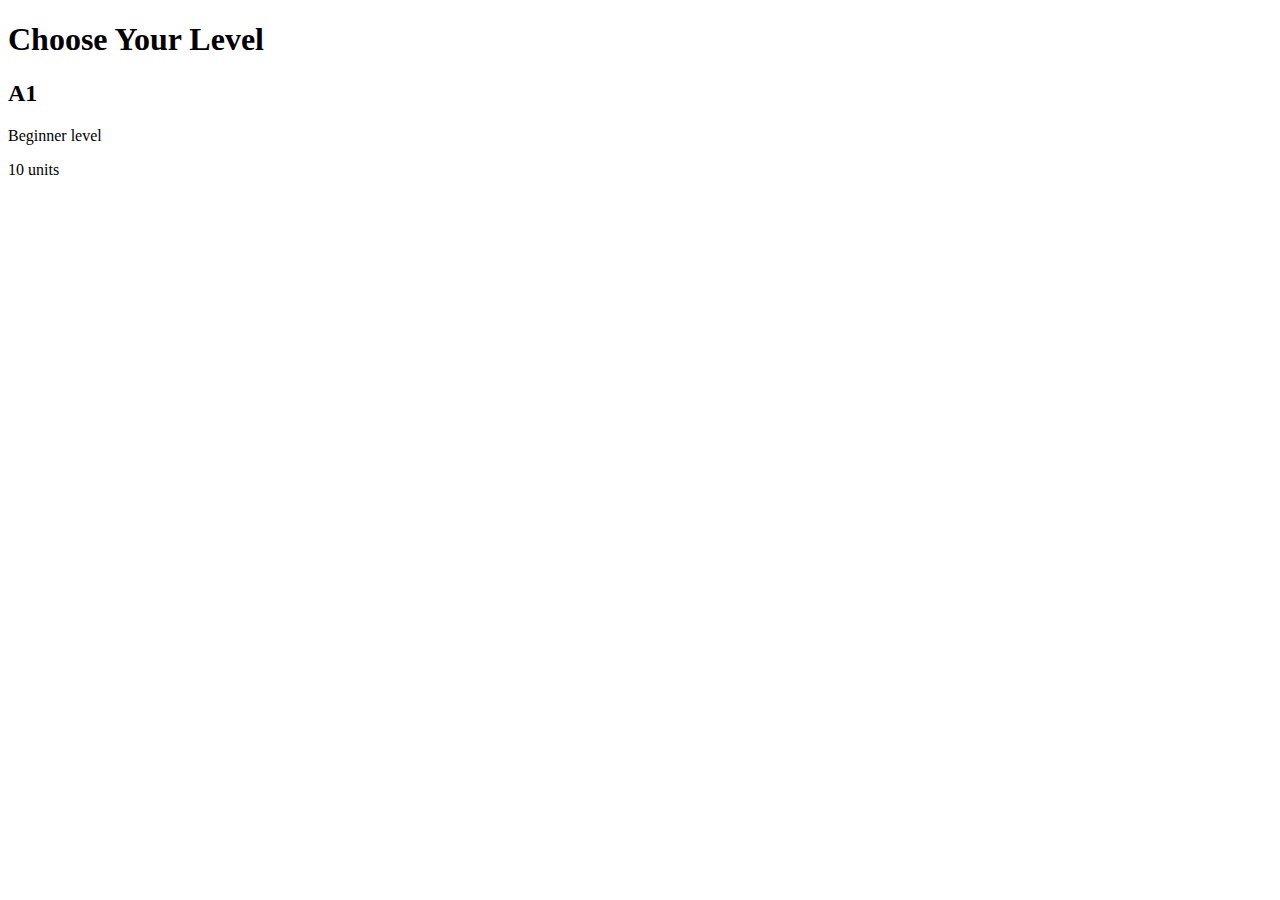
<file: src/main/resources/templates/index.html>
<!DOCTYPE html>
<html xmlns:th="http://www.thymeleaf.org">
<head th:replace="~{fragments/head :: head}">
    <title>Friday Words - Choose Level</title>
</head>
<body>
    <div class="container">
        <h1>Choose Your Level</h1>
        <div class="levels-grid">
            <a th:each="level : ${levels}" 
               th:href="@{/level/{id}(id=${level.id})}" 
               class="level-card">
                <h2 th:text="${level.name}">A1</h2>
                <p th:text="${level.description}">Beginner level</p>
                <span class="units-count" th:text="${level.unitsCount + ' units'}">10 units</span>
            </a>
        </div>
    </div>
</body>
</html>
</file>
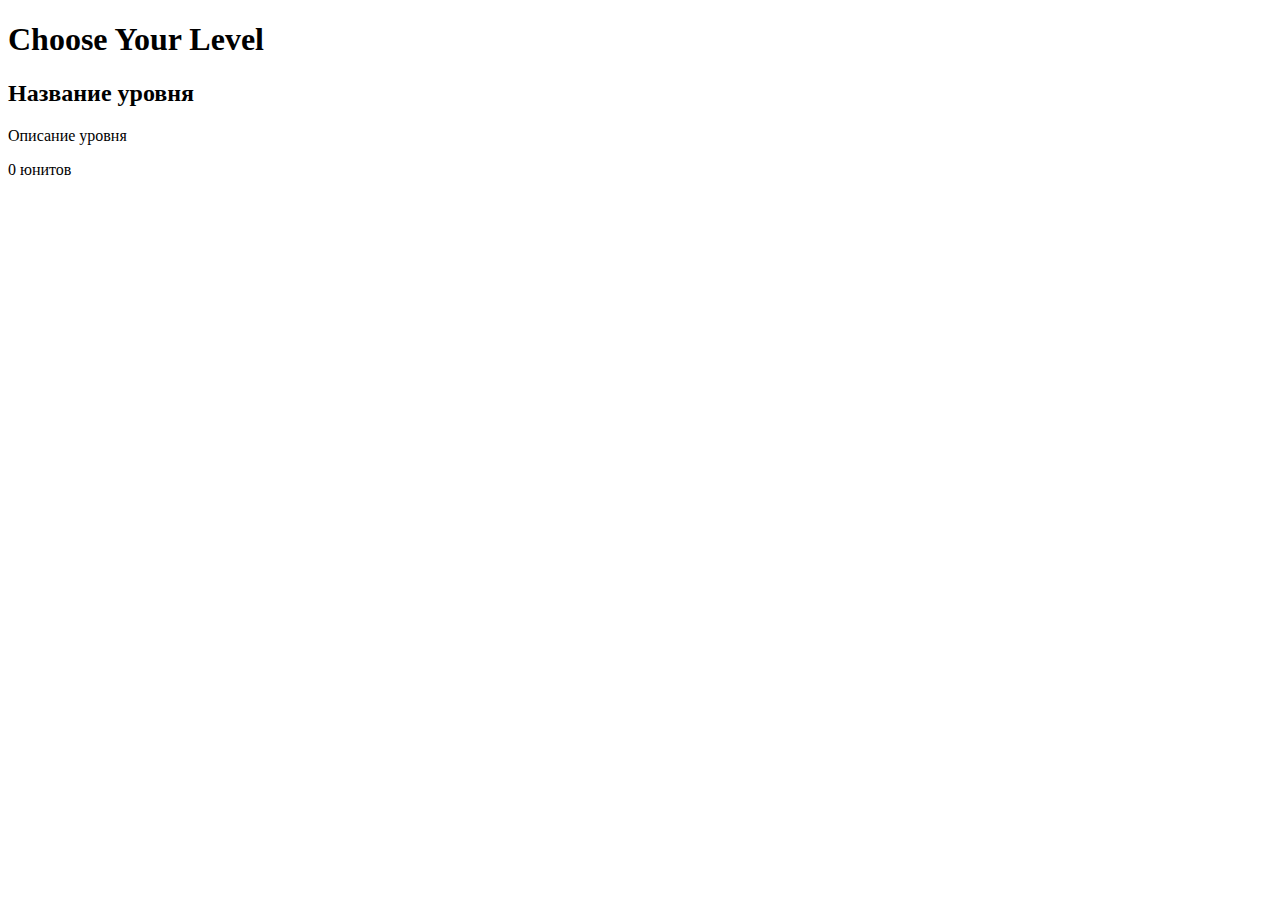
<file: src/main/resources/templates/levels.html>
<!DOCTYPE html>
<html xmlns:th="http://www.thymeleaf.org">
<head th:replace="~{fragments/head :: head}">
    <title>Уровни</title>
</head>
<body>
    <header th:replace="~{fragments/header :: header}"></header>
    
    <div class="container">
        <h1>Choose Your Level</h1>
        <div class="levels-grid">
            <a th:each="level : ${levels}" 
               th:href="@{/level/{id}(id=${level.id})}" 
               class="level-card">
                <h2 th:text="${level.name}">Название уровня</h2>
                <p th:text="${level.description}">Описание уровня</p>
                <span class="count" th:text="${level.unitsCount + ' юнитов'}">0 юнитов</span>
            </a>
        </div>
    </div>

    <div th:replace="~{fragments/settings-modal :: settings-modal}"></div>
</body>
</html>
</file>
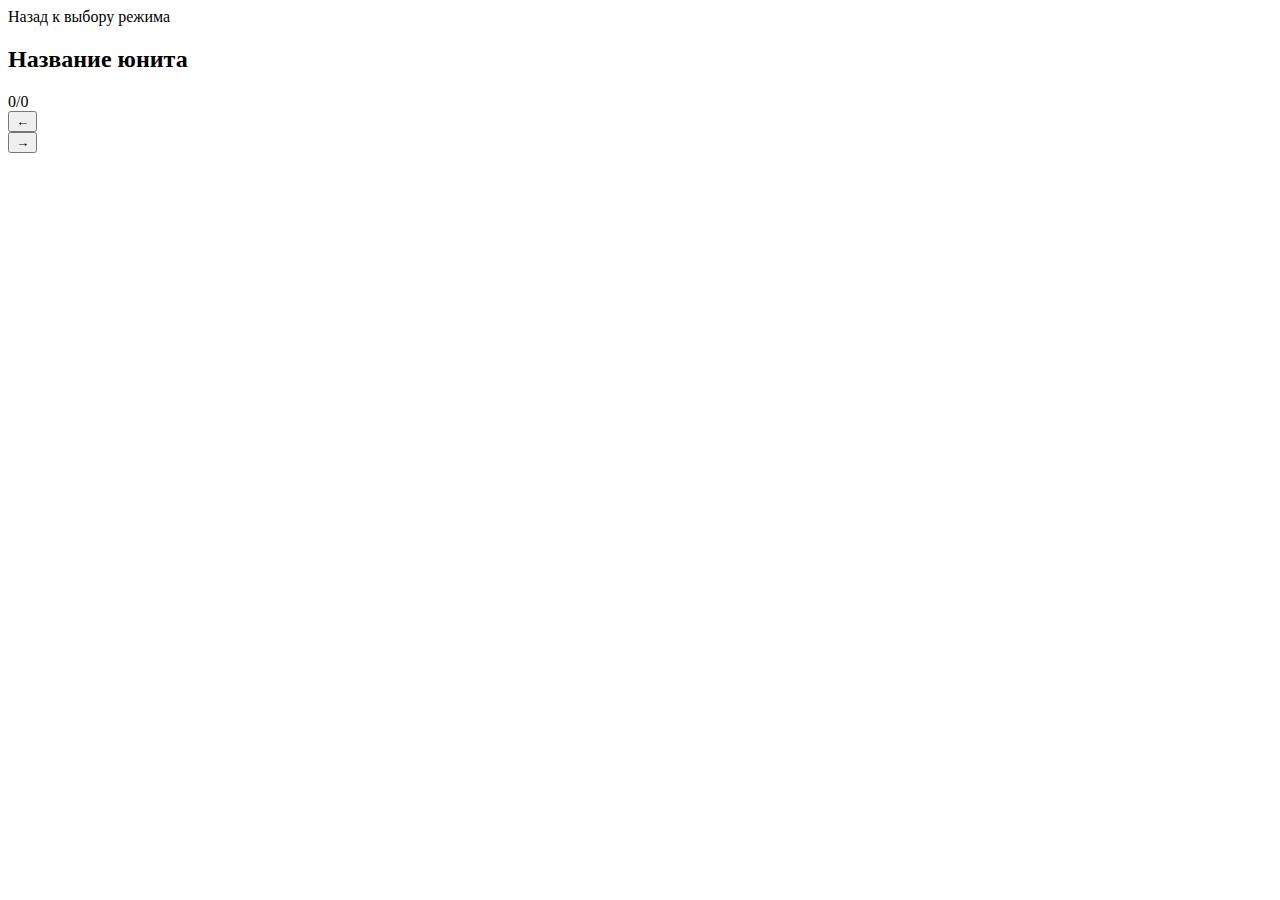
<file: src/main/resources/templates/memorization.html>
<!DOCTYPE html>
<html xmlns:th="http://www.thymeleaf.org">
<head th:replace="~{fragments/head :: head}">
    <title>Запоминание слов</title>
</head>
<body>
    <div class="container">
        <a th:href="@{/unit/{id}/modes(id=${unit.id})}" class="back-link">Назад к выбору режима</a>
        
        <div class="unit-info" th:data-unit-id="${unit.id}">
            <h2 th:text="${unit.name}">Название юнита</h2>
            <div class="progress-bar">
                <div class="progress" id="progressBar"></div>
            </div>
            <div class="score" id="score">0/0</div>
        </div>

        <div class="memorization-container">
            <button class="nav-button prev-button" id="prevButton">←</button>
            
            <div class="memorization-card" id="wordCard">
                <div class="word-english">
                    <span id="englishWord"></span>
                    <i class="fas fa-volume-up speak-icon" id="speakWord"></i>
                </div>
                <div class="word-transcription" id="transcription"></div>
                <div class="word-russian" id="russianWord"></div>
                <div class="word-example">
                    <span id="example"></span>
                    <i class="fas fa-volume-up speak-icon" id="speakExample"></i>
                </div>
            </div>

            <button class="nav-button next-button" id="nextButton">→</button>
        </div>
    </div>

    <script th:src="@{/js/memorization.js}"></script>
</body>
</html>
</file>
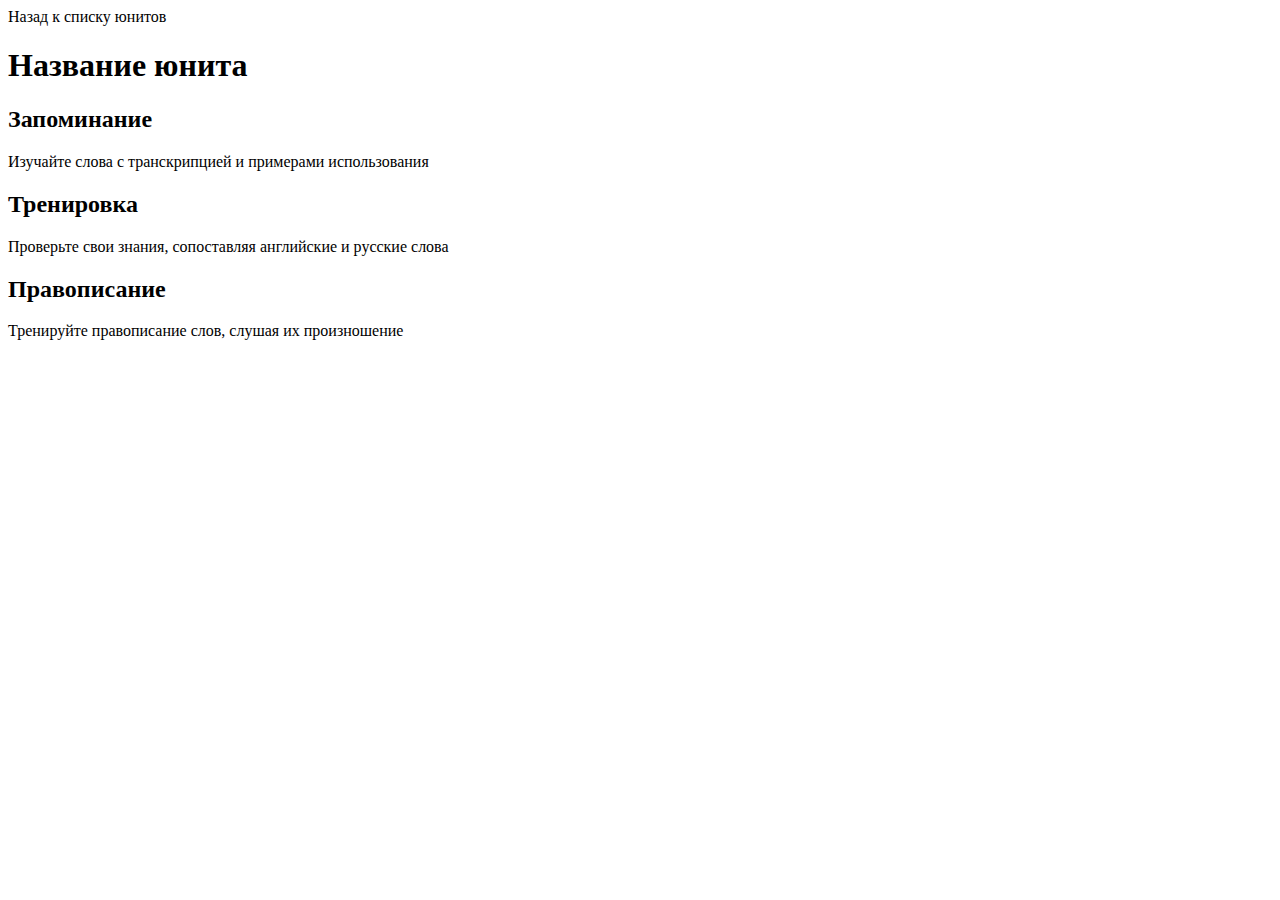
<file: src/main/resources/templates/mode-selection.html>
<!DOCTYPE html>
<html xmlns:th="http://www.thymeleaf.org">
<head th:replace="~{fragments/head :: head}">
    <title>Выбор режима обучения</title>
</head>
<body>
    <div class="container">
        <a th:href="@{/level/{levelId}(levelId=${unit.levelId})}" class="back-link">Назад к списку юнитов</a>
        <h1 th:text="${unit.name}">Название юнита</h1>
        
        <div class="modes-grid">
            <a th:href="@{/memorization/{id}(id=${unit.id})}" class="mode-card">
                <h2>Запоминание</h2>
                <p>Изучайте слова с транскрипцией и примерами использования</p>
            </a>
            <a th:href="@{/training/{id}(id=${unit.id})}" class="mode-card">
                <h2>Тренировка</h2>
                <p>Проверьте свои знания, сопоставляя английские и русские слова</p>
            </a>
            <a th:href="@{/spelling/{id}(id=${unit.id})}" class="mode-card">
                <h2>Правописание</h2>
                <p>Тренируйте правописание слов, слушая их произношение</p>
            </a>
        </div>
    </div>
</body>
</html>
</file>
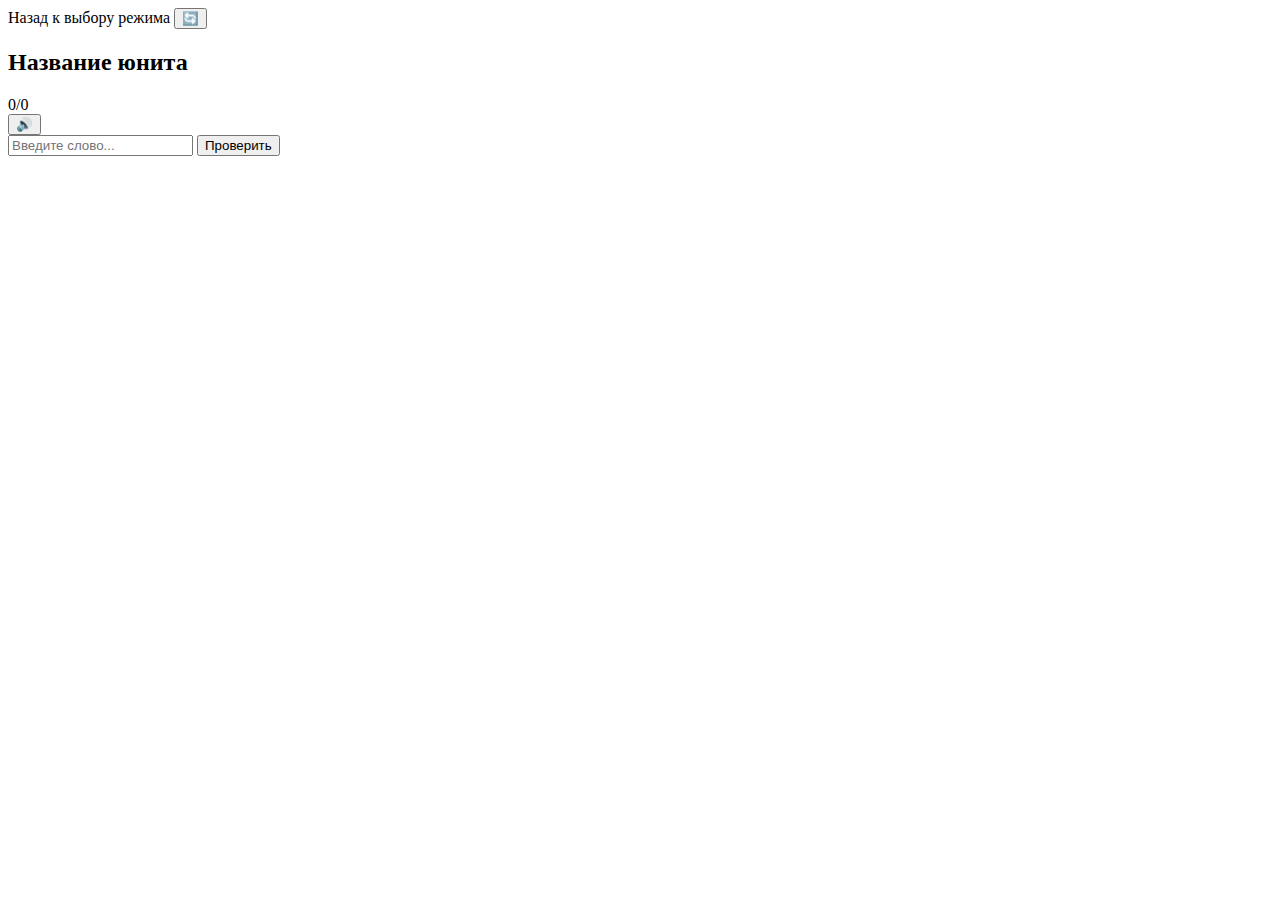
<file: src/main/resources/templates/spelling.html>
<!DOCTYPE html>
<html xmlns:th="http://www.thymeleaf.org">
<head th:replace="~{fragments/head :: head}">
    <title>Тренировка правописания</title>
</head>
<body>
    <div class="container">
        <div class="header-buttons">
            <a th:href="@{/unit/{id}/modes(id=${unit.id})}" class="back-link">Назад к выбору режима</a>
            <button id="newSetButton" class="reload-button" title="Новый набор слов">
                <span class="reload-icon">🔄</span>
            </button>
        </div>
        
        <div class="unit-info" th:data-unit-id="${unit.id}">
            <h2 th:text="${unit.name}">Название юнита</h2>
            <div class="progress-bar">
                <div class="progress" id="progressBar"></div>
            </div>
            <div class="score" id="score">0/0</div>
        </div>

        <div class="spelling-container">
            <div class="word-card">
                <div class="word-info">
                    <button id="speakButton" class="speak-button">
                        <span class="speak-icon">🔊</span>
                    </button>
                    <div class="russian-translation" id="russianTranslation"></div>
                </div>
                <div class="input-container">
                    <input type="text" id="wordInput" placeholder="Введите слово..." autocomplete="off">
                    <button id="checkButton" class="check-button">Проверить</button>
                </div>
                <div class="result-message" id="resultMessage"></div>
            </div>
        </div>
    </div>

    <script th:src="@{/js/spelling.js}"></script>
</body>
</html>
</file>
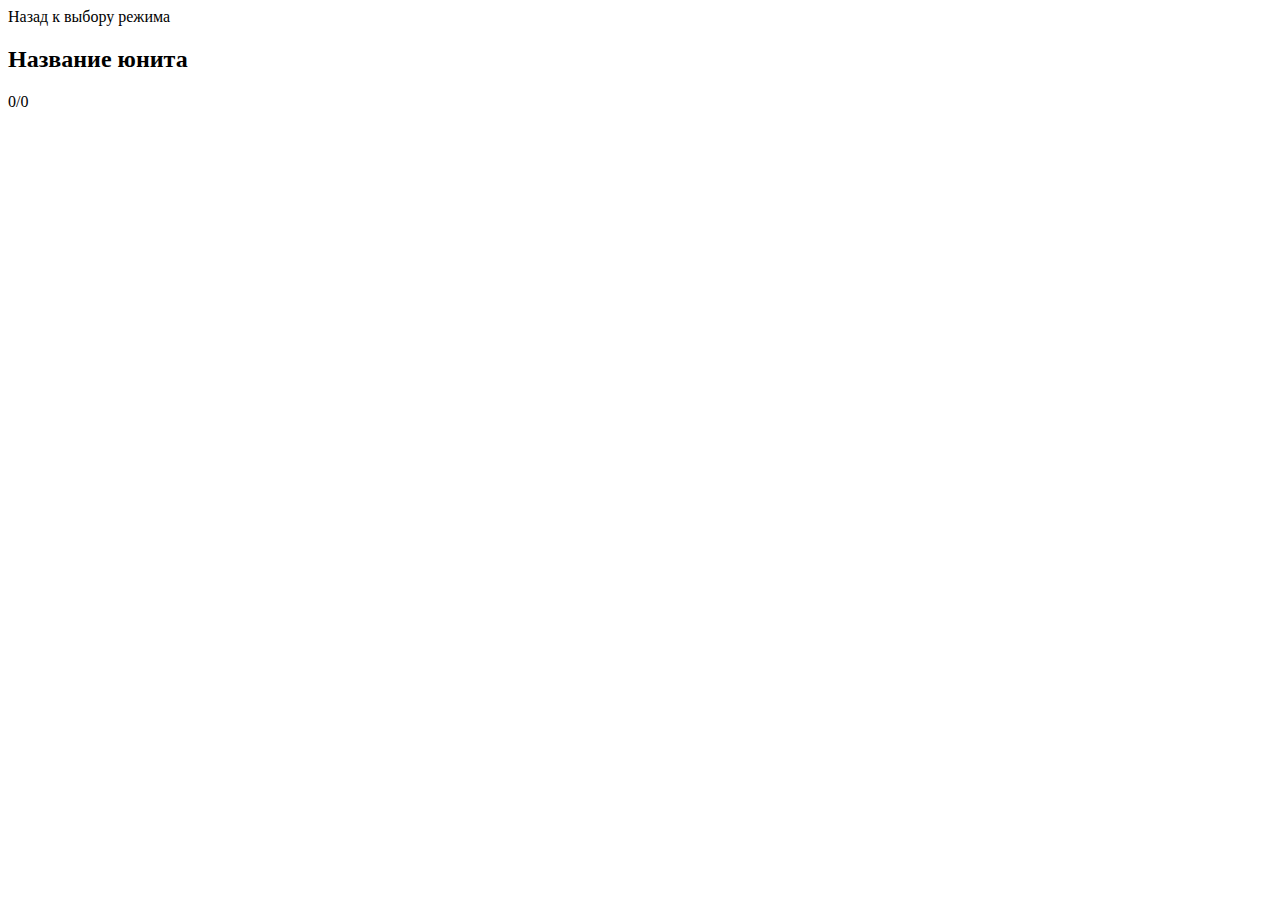
<file: src/main/resources/templates/training.html>
<!DOCTYPE html>
<html xmlns:th="http://www.thymeleaf.org">
<head th:replace="~{fragments/head :: head}">
    <title>Тренировка слов</title>
</head>
<body>
    <div class="container">
        <a th:href="@{/unit/{id}/modes(id=${unit.id})}" class="back-link">Назад к выбору режима</a>
        
        <div class="unit-info" th:data-unit-id="${unit.id}">
            <h2 th:text="${unit.name}">Название юнита</h2>
            <div class="progress-bar">
                <div class="progress" id="progressBar"></div>
            </div>
            <div class="score" id="score">0/0</div>
        </div>

        <div class="training-container">
            <div class="words-column english-column">
                <div id="englishWords" class="words-list"></div>
            </div>
            <div class="words-column russian-column">
                <div id="russianWords" class="words-list"></div>
            </div>
        </div>
    </div>

    <script th:src="@{/js/training.js}"></script>
</body>
</html>
</file>
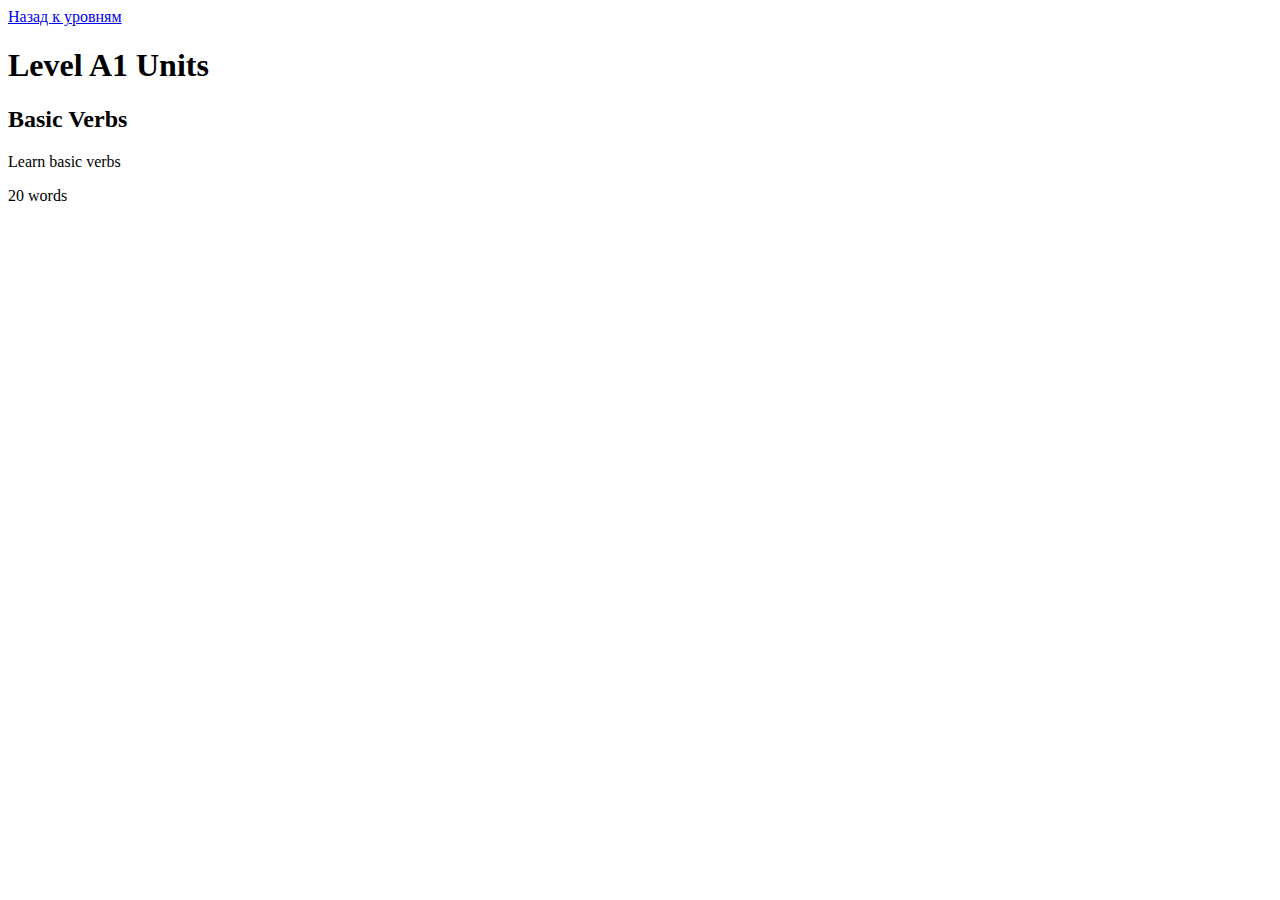
<file: src/main/resources/templates/units.html>
<!DOCTYPE html>
<html xmlns:th="http://www.thymeleaf.org">
<head th:replace="~{fragments/head :: head}">
    <title th:text="'Level ' + ${level.name} + ' - Choose Unit'">Level A1 - Choose Unit</title>
</head>
<body>
    <div class="container">
        <a href="/" class="back-link">Назад к уровням</a>
        <h1 th:text="'Level ' + ${level.name} + ' Units'">Level A1 Units</h1>
        <div class="units-grid">
            <a th:each="unit : ${units}" 
               th:href="@{/unit/{id}/modes(id=${unit.id})}" 
               class="unit-card">
                <h2 th:text="${unit.name}">Basic Verbs</h2>
                <p th:text="${unit.description}">Learn basic verbs</p>
                <span class="words-count" th:text="${unit.wordsCount + ' words'}">20 words</span>
            </a>
        </div>
    </div>
</body>
</html>
</file>
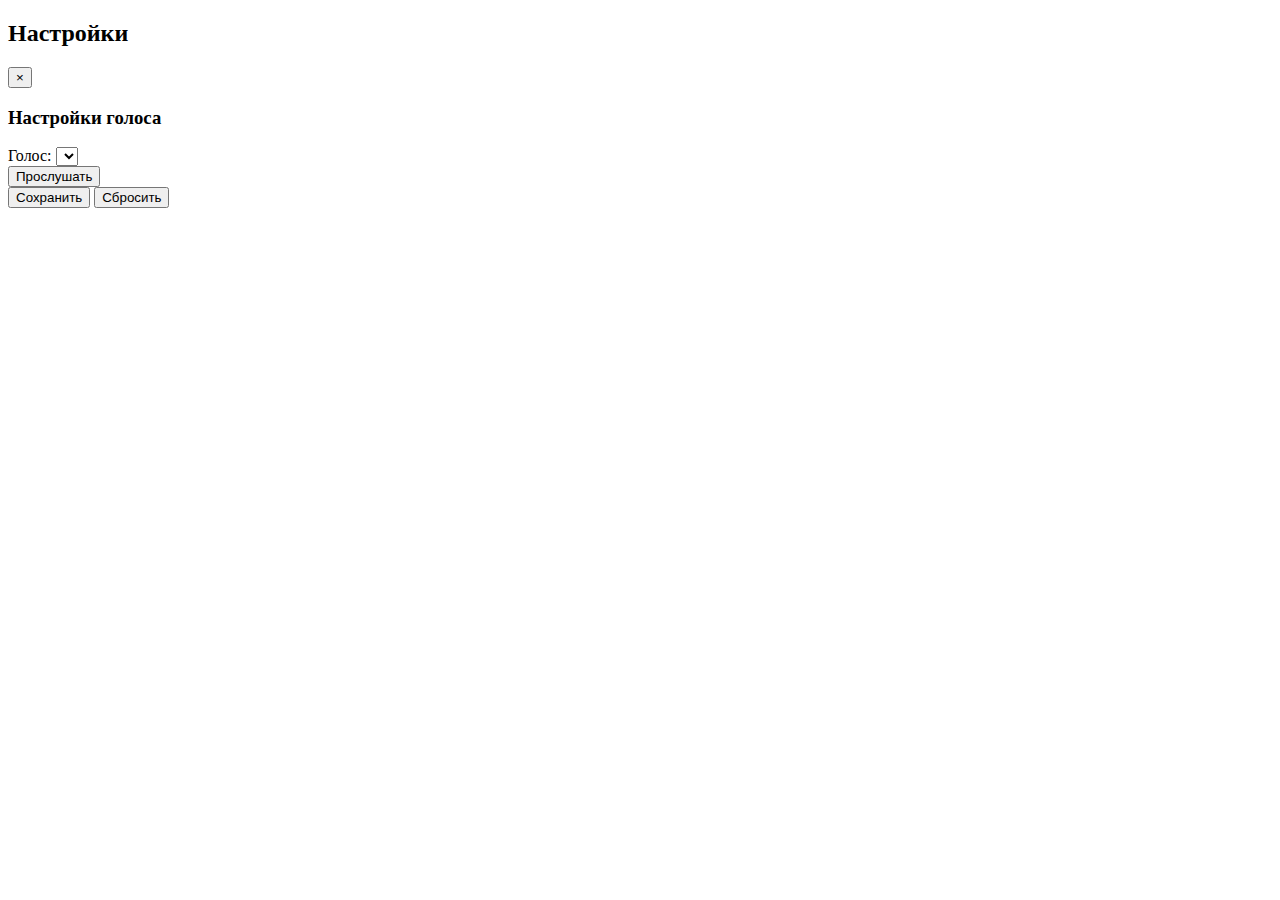
<file: src/main/resources/templates/fragments/settings-modal.html>
<!DOCTYPE html>
<html xmlns:th="http://www.thymeleaf.org">
<div th:fragment="settings-modal" class="modal" id="settingsModal">
    <div class="modal-content">
        <div class="modal-header">
            <h2>Настройки</h2>
            <button class="close-button" id="closeSettings">&times;</button>
        </div>
        <div class="modal-body">
            <section class="speech-settings">
                <h3>Настройки голоса</h3>
                <div class="setting-group">
                    <label for="voiceSelect">Голос:</label>
                    <select id="voiceSelect" class="setting-control">
                        <!-- Будет заполнено доступными голосами -->
                    </select>
                </div>
                <div class="setting-group">
                    <button class="preview-button" id="previewVoice">
                        <i class="fas fa-play"></i>
                        Прослушать
                    </button>
                </div>
            </section>
            <div class="modal-footer">
                <button class="btn btn-primary" id="saveSettings">Сохранить</button>
                <button class="btn btn-secondary" id="resetSettings">Сбросить</button>
            </div>
        </div>
    </div>
</div>
</html>
</file>
